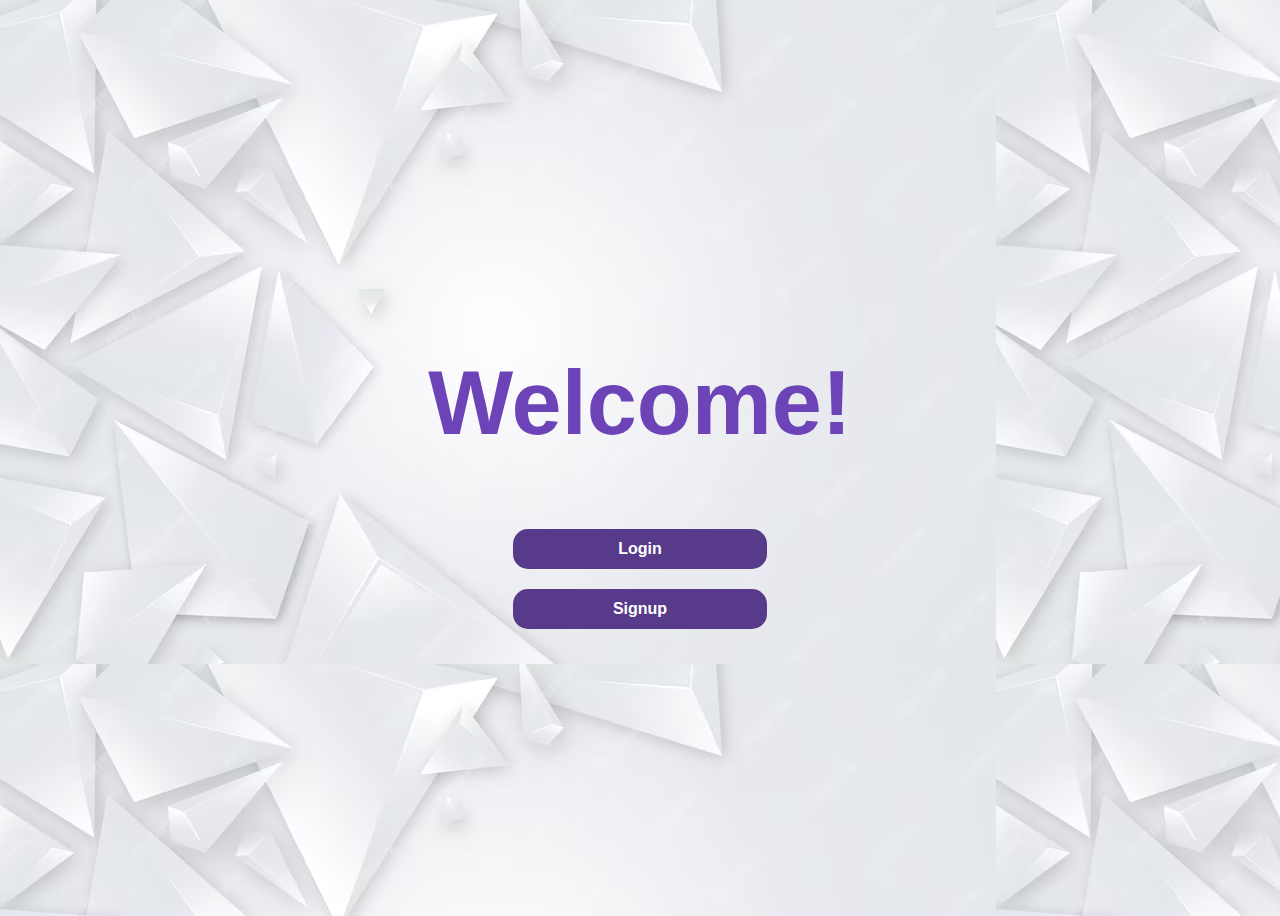
<file: cryptifier/index.html>
<!DOCTYPE html>
<html lang="en">
<head>
  <meta charset="UTF-8">
  <meta name="viewport" content="width=device-width, initial-scale=1.0">
  <link rel="stylesheet" href="signup.css">
  <title>Login and Signup</title>
</head>
<body>

  <div class="firstpage">
    <div id="initialPage">
      <h2 id="welcome">Welcome!</h2>
      <button onclick="showLoginForm()">Login</button>
      <button onclick="showSignupForm()">Signup</button>
    </div>

    <form id="loginForm" style="display: none;">
      <h2>Login</h2>
      <label for="loginUsername">Username:</label>
      <input type="text" id="loginUsername" required>
      <label for="loginPassword">Password:</label>
      <input type="password" id="loginPassword" required><br>
      <button type="button" onclick="login()">Login</button>
    </form>

    <form id="signupForm" style="display: none;">
      <h2>Signup</h2>
      <label for="signupUsername">Username:</label>
      <input type="text" id="signupUsername" required>
      <label for="signupPassword">Password:</label>
      <input type="password" id="signupPassword" required><br>
      <button type="button" onclick="signup()">Signup</button>
    </form>
  </div>

  <script src="cryptifier.js"></script>
</body>
</html>
</file>
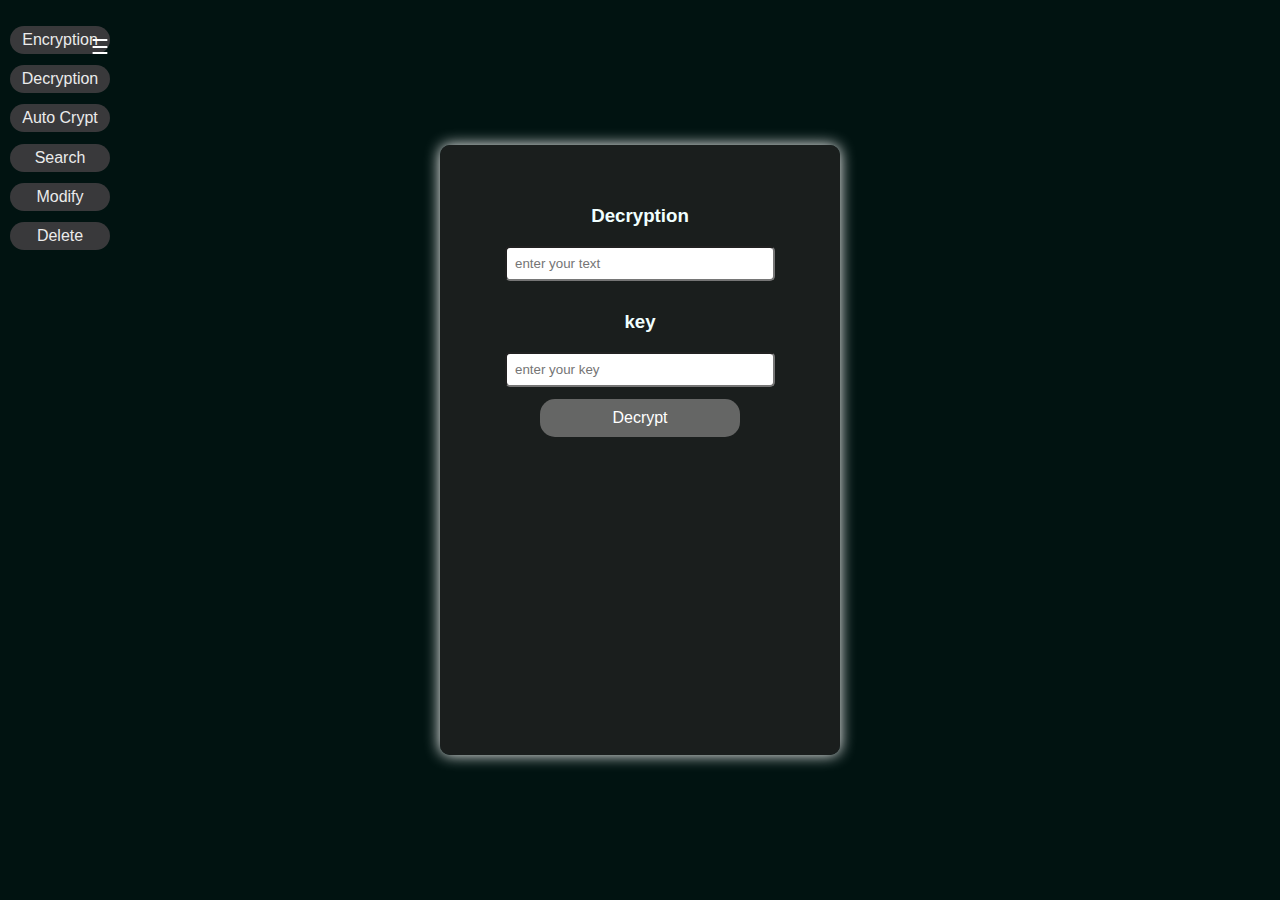
<file: cryptifier/dycription.html>
<!DOCTYPE html>
<html lang="en">
<head>
    <meta charset="UTF-8">
    <meta name="viewport" content="width=device-width, initial-scale=1.0">
    <title>Dycription</title>
    <link rel="stylesheet" href="style.css">
</head>
<body style="background-color:  rgb(1, 19, 17);">
    <div class="ebody">
        <nav class="nav">
            <div class="boxx">
                <button id="menu-toggle">&#9776</button>
                <ul>
                    <li><button class="encrypt-btn"><a href="encryption.html">Encryption</a></button></li>
                    <li><button class="decrypt-btn"><a href="dycription.html"> Decryption</a></button></li>
                    <li><button class="auto-crypt-btn"><a href="auto.html"> Auto Crypt</a></button></li>
                    <li><button class="search-btn"><a href="Search.html"> Search</a></button></li>
                    <li><button class="modify-btn"><a href="modify.html"> Modify</a></button></li>
                    <li><button class="delete-btn"><a href="delete.html"> Delete</a></a></button></li>
                </ul>
            </div>
        </nav>

    <div class="container2">
        <div class="card">
            <div class="input">
            <h3>Decryption</h3>
            <input type="text" name="" id="decryption" placeholder="enter your text">
        </div>
        <div class="input2">
            <h3>key</h3>
            <input type="text" name="" id="key" placeholder="enter your key">
            <button type="button" onclick="decryptedData()">Decrypt</button>
        </div>
        <div>
            <p id="heading"></p></div>
           <div> <p id="result"></p></div>
    </div>

    <script>

document.getElementById('menu-toggle').addEventListener('click', function() {
    var menu = document.querySelector('.nav ul');
    if (menu.style.display === 'none') {
        menu.style.display = 'block';
    } else {
        menu.style.display = 'none';
    }
});


        function decryptedData() {
                   var data = document.getElementById("decryption").value;
                   var key = document.getElementById("key").value;
                   var decryptedData = "";
       
                   for (var i = 0; i < data.length; i++) {
                       decryptedData += String.fromCharCode(data.charCodeAt(i) - parseInt(key));
                   }
                   document.getElementById("heading").innerHTML="Decrypted Data :";
                   document.getElementById("result").innerHTML = decryptedData;
               };
           </script>

</body>
</html>
</file>
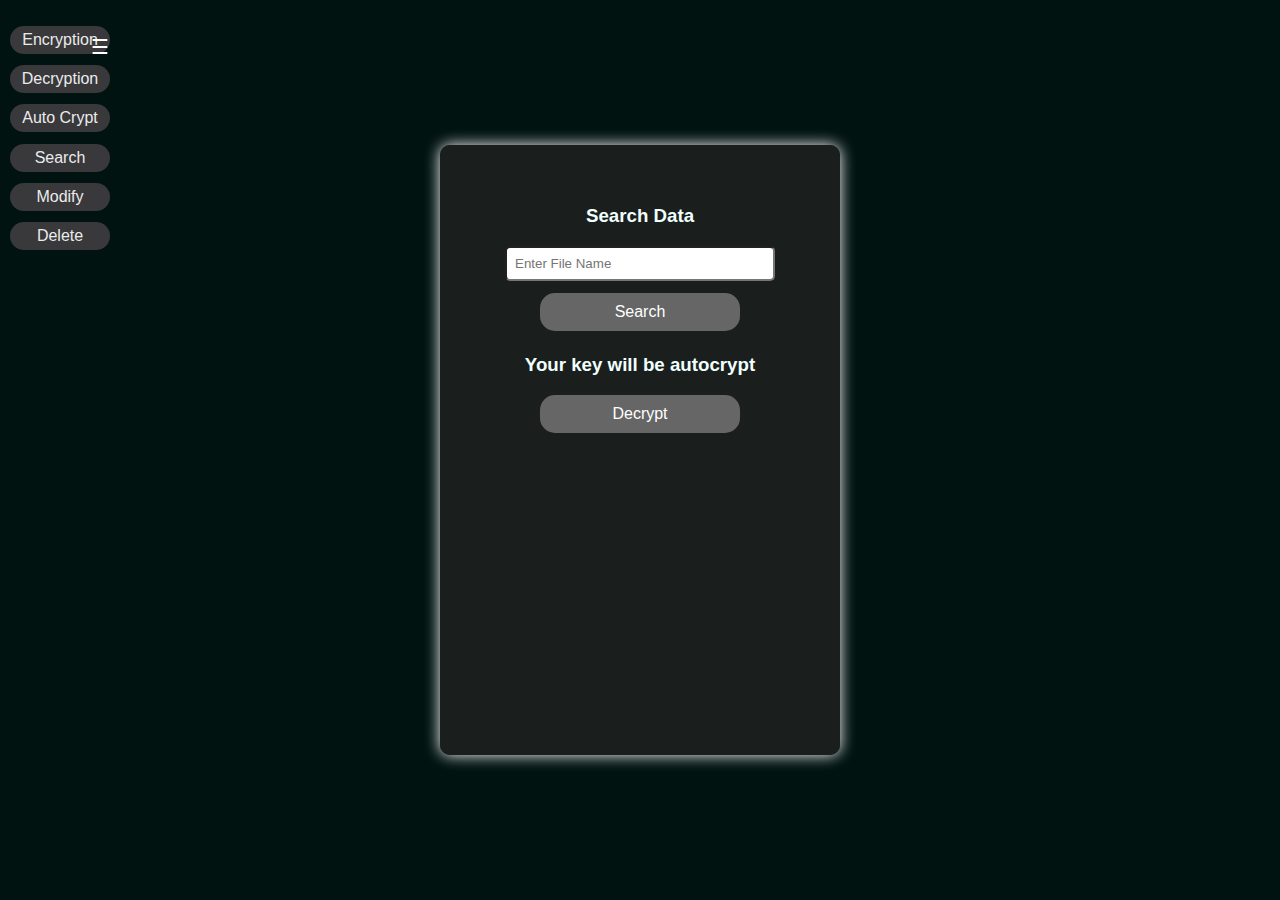
<file: cryptifier/dycrypt.html>
<!DOCTYPE html>
<html lang="en">
<head>
    <meta charset="UTF-8">
    <meta name="viewport" content="width=device-width, initial-scale=1.0">
    <title>Search Data</title>
    <link rel="stylesheet" href="style.css">
</head>
<body style="background-color:  rgb(1, 19, 17);">
    <div class="ebody">
        <nav class="nav">
            <div class="boxx">
                <button id="menu-toggle">&#9776</button>
                <ul>
                    <li><button class="encrypt-btn"><a href="encryption.html">Encryption</a></button></li>
                    <li><button class="decrypt-btn"><a href="dycription.html"> Decryption</a></button></li>
                    <li><button class="auto-crypt-btn"><a href="auto.html"> Auto Crypt</a></button></li>
                    <li><button class="search-btn"><a href="Search.html"> Search</a></button></li>
                    <li><button class="modify-btn"><a href="modify.html"> Modify</a></button></li>
                    <li><button class="delete-btn"><a href="delete.html"> Delete</a></a></button></li>
                </ul>
            </div>
        </nav>

    <div class="container2">
        <div class="card">
            <h3>Search Data</h3>
            <input type="text" id="searchInput" placeholder="Enter File Name">
            <button onclick="searchData()">Search</button>
        </div>
        <form id="searchData">

            <div class="input2">
                
                <h3>Your key will be autocrypt</h3>
                <button type="button" onclick="decryptedData()">Decrypt</button>
                <div class="result">
                    <h3 id="searchResult"></h3>
                    <p id="searchResult1"></p>
                    <div>
                        <p id="heading1"></p></div>
                       <div> <p id="result"></p></div>
                </div>

            </div>
        </form>

       
    </div>

    
    
    <script>
        
document.getElementById('menu-toggle').addEventListener('click', function() {
    var menu = document.querySelector('.nav ul');
    if (menu.style.display === 'none') {
        menu.style.display = 'block';
    } else {
        menu.style.display = 'none';
    }
});


       function searchData() {
    var searchInput = document.getElementById("searchInput").value;
    var key = 21;
    var decryptedData = "";
    var users = JSON.parse(localStorage.getItem("users")) || [];
    var found = false;

    users.forEach(function(user) {

        if (user.filename === searchInput) {
            var dataa= document.getElementById("searchResult").innerText = "Data found: ";
            var dataa= document.getElementById("searchResult1").innerText = user.data;
            var dataa = user.data;

            for (var i = 0; i < dataa.length; i++) {
                decryptedData += String.fromCharCode(dataa.charCodeAt(i) - key);
            }

            document.getElementById("heading1").innerHTML = "Decrypted Data :";
            document.getElementById("result").innerHTML = decryptedData;

            found = true;
        }
    });

    if (!found) {
        document.getElementById("searchResult").innerText = "No data found for the given file name.";
    }
}
function decryptedData(){
    searchData();
}
    </script>
</body>
</html>
</file>
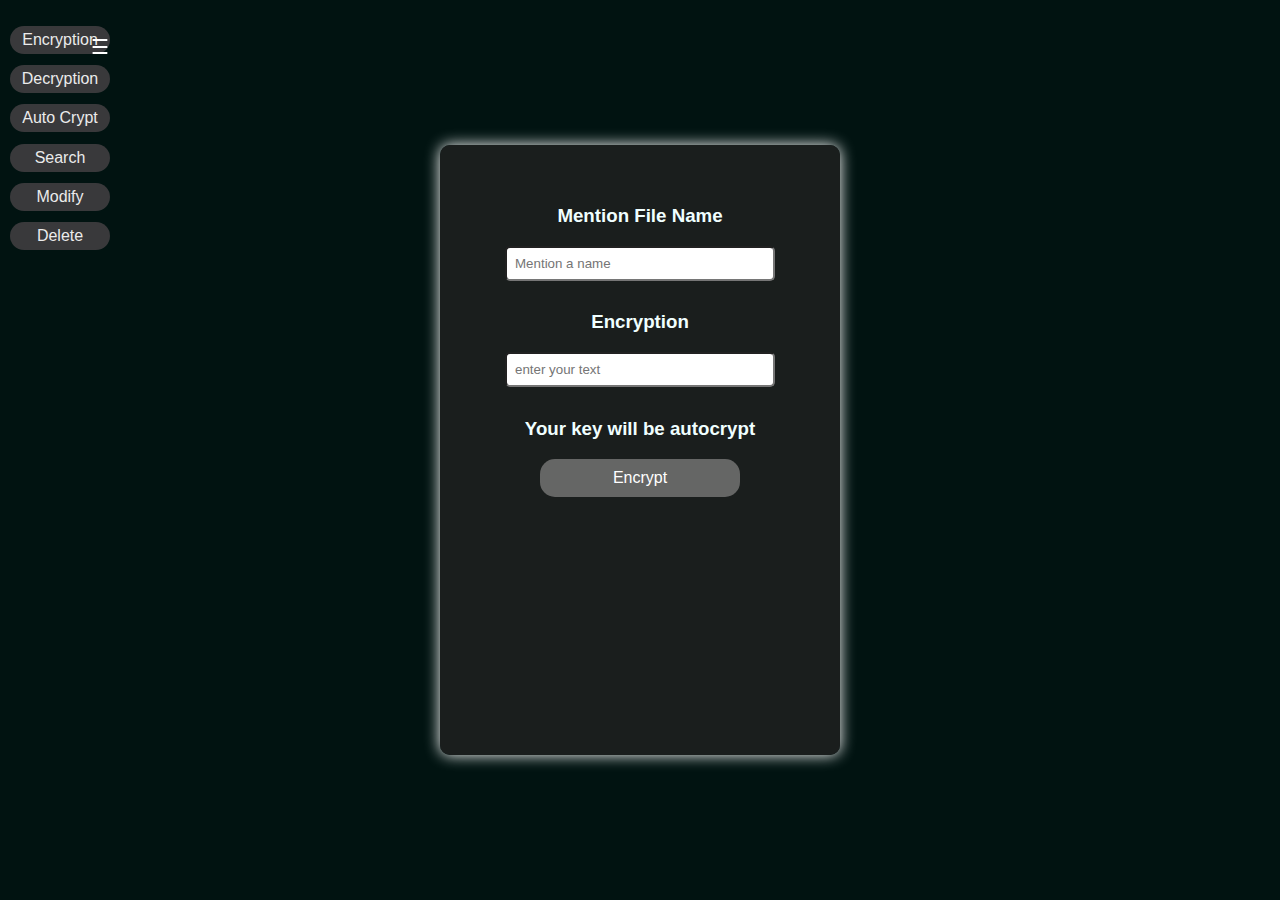
<file: cryptifier/encrypt.html>
<!DOCTYPE html>
<html lang="en">
<head>
    <meta charset="UTF-8">
    <meta name="viewport" content="width=device-width, initial-scale=1.0">
    <title>Document</title>
    <link rel="stylesheet" href="style.css">
</head>
<body style="background-color:  rgb(1, 19, 17);">
    <div class="ebody">
        <nav class="nav">
            <div class="boxx">
                <button id="menu-toggle">&#9776</button>
                <ul>
                    <li><button class="encrypt-btn"><a href="encryption.html">Encryption</a></button></li>
                    <li><button class="decrypt-btn"><a href="dycription.html"> Decryption</a></button></li>
                    <li><button class="auto-crypt-btn"><a href="auto.html"> Auto Crypt</a></button></li>
                    <li><button class="search-btn"><a href="Search.html"> Search</a></button></li>
                    <li><button class="modify-btn"><a href="modify.html"> Modify</a></button></li>
                    <li><button class="delete-btn"><a href="delete.html"> Delete</a></a></button></li>
                </ul>
            </div>
        </nav>

    <div class="container2">
        <div class="card">

            <div class="input">
                <h3>Mention File Name</h3>
                <input type="text" id="fname"  name="" placeholder="Mention a name">
            </div>


            <div class="input">
            <h3>Encryption</h3>
            <input type="text" name="" id="encryption" placeholder="enter your text">
        </div>
        <div class="input2">
            
            <h3>Your key will be autocrypt</h3>
            <button type="button" onclick="encryptedData()">Encrypt</button>
        </div>
       <div>
        <p id="heading"></p></div>
       <div> <p id="result"></p></div>
    </div>


    <script>

 function encryptedData() {
    var filename = document.getElementById("fname").value;
            var data = document.getElementById("encryption").value;
            var key = 21;
            var encryptedData = "";

            for (var i = 0; i < data.length; i++) {
                encryptedData += String.fromCharCode(data.charCodeAt(i) + parseInt(key));
            }
            document.getElementById("heading").innerHTML="Encrypted Data :";
            document.getElementById("result").innerHTML = encryptedData;


             var users = JSON.parse(localStorage.getItem("users")) || [];

    
    var user = users.find(u => u.filename === filename);
    if (user) {
        alert("File name already exists. Choose a different one.");
    } else {
       
        users.push({ filename: filename, data: encryptedData });
       
        localStorage.setItem("users", JSON.stringify(users));
        alert("Data saved");
        };
        };
    </script>
</body>
</html>
</file>
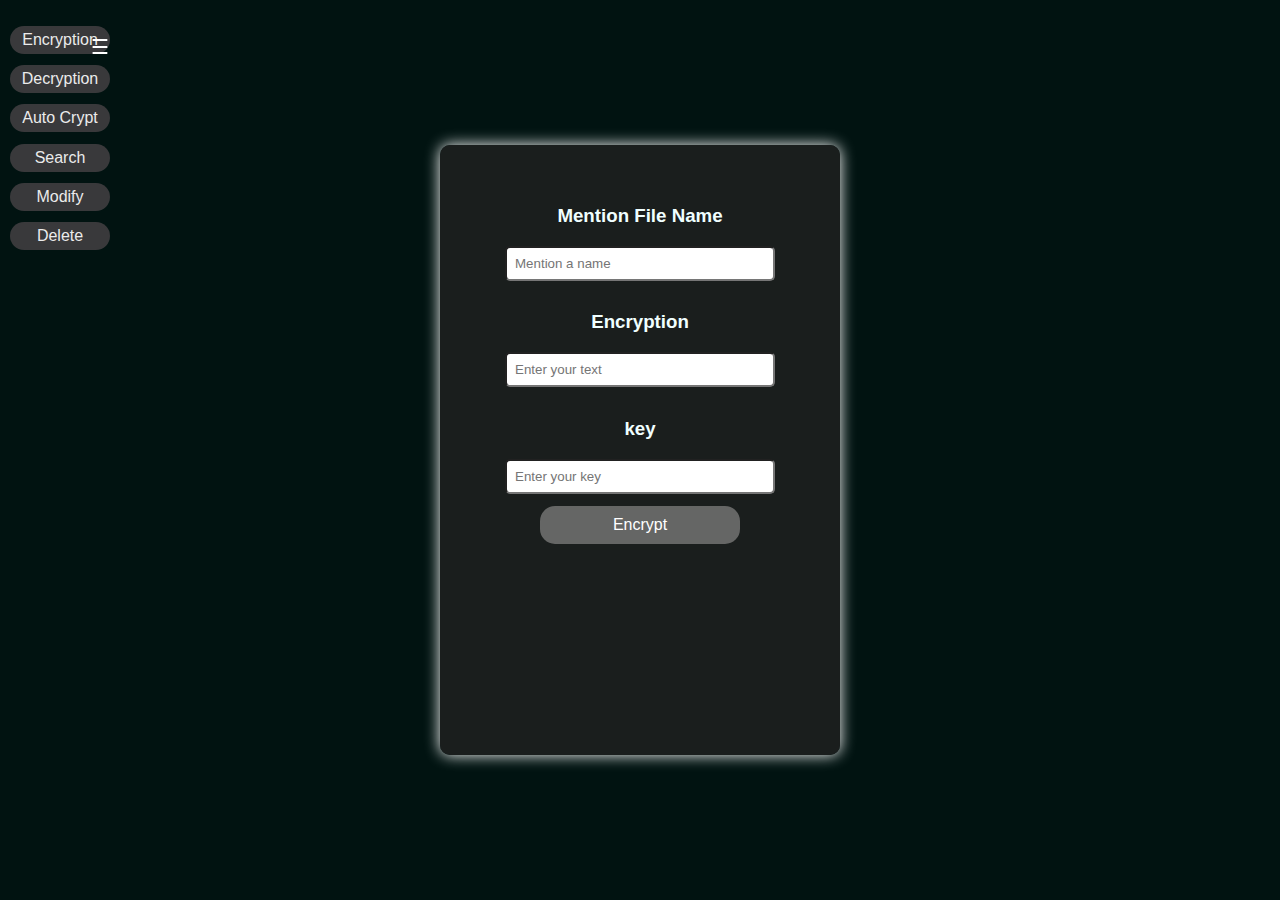
<file: cryptifier/encryption.html>
<!DOCTYPE html>
<html lang="en">
<head>
    <meta charset="UTF-8">
    <meta name="viewport" content="width=device-width, initial-scale=1.0">
    <title>Document</title>
    <link rel="stylesheet" href="style.css">
</head>
<body style="background-color: rgb(1, 19, 17);">
    <div class="ebody">
        <nav class="nav">
            <div class="boxx">
                <button id="menu-toggle">&#9776</button>
                <ul>
                    <li><button class="encrypt-btn"><a href="encryption.html">Encryption</a></button></li>
                    <li><button class="decrypt-btn"><a href="dycription.html"> Decryption</a></button></li>
                    <li><button class="auto-crypt-btn"><a href="auto.html"> Auto Crypt</a></button></li>
                    <li><button class="search-btn"><a href="Search.html"> Search</a></button></li>
                    <li><button class="modify-btn"><a href="modify.html"> Modify</a></button></li>
                    <li><button class="delete-btn"><a href="delete.html"> Delete</a></a></button></li>
                </ul>
            </div>
        </nav>
    <div  class="container2">
        <div class="card">
            <div class="input">
                <h3>Mention File Name</h3>
                <input type="text" id="fname"  name="" placeholder="Mention a name">
            </div>

            <div class="input">
            <h3>Encryption</h3>
            <input type="text" id="encryption"  name="" placeholder="Enter your text">
            </div>
            <div class="input2">
            <h3>key</h3>
            <input type="text" id="key" name="" placeholder="Enter your key">
            <button type="button" onclick="encryptedData()">Encrypt</button>
        </div>
       <div>
        <p id="heading"></p></div>
       <div> <p id="result"></p></div>
    </div>


    <script>

document.getElementById('menu-toggle').addEventListener('click', function() {
    var menu = document.querySelector('.nav ul');
    if (menu.style.display === 'none') {
        menu.style.display = 'block';
    } else {
        menu.style.display = 'none';
    }
});


 function encryptedData() {
            var filename = document.getElementById("fname").value;
            var data = document.getElementById("encryption").value;
            var key = document.getElementById("key").value;
            var encryptedData = "";

            for (var i = 0; i < data.length; i++) {
                encryptedData += String.fromCharCode(data.charCodeAt(i) + parseInt(key));
            }
            document.getElementById("heading").innerHTML="Encrypted Data :";
            document.getElementById("result").innerHTML = encryptedData;


             var users = JSON.parse(localStorage.getItem("users")) || [];

    
    var user = users.find(u => u.filename === filename);
    if (user) {
        alert("File name already exists. Choose a different one.");
    } else {
       
        users.push({ filename: filename, data: encryptedData });
       
        localStorage.setItem("users", JSON.stringify(users));
        alert("Data saved");
        };
    }
    </script>
</body>
</html>
</file>
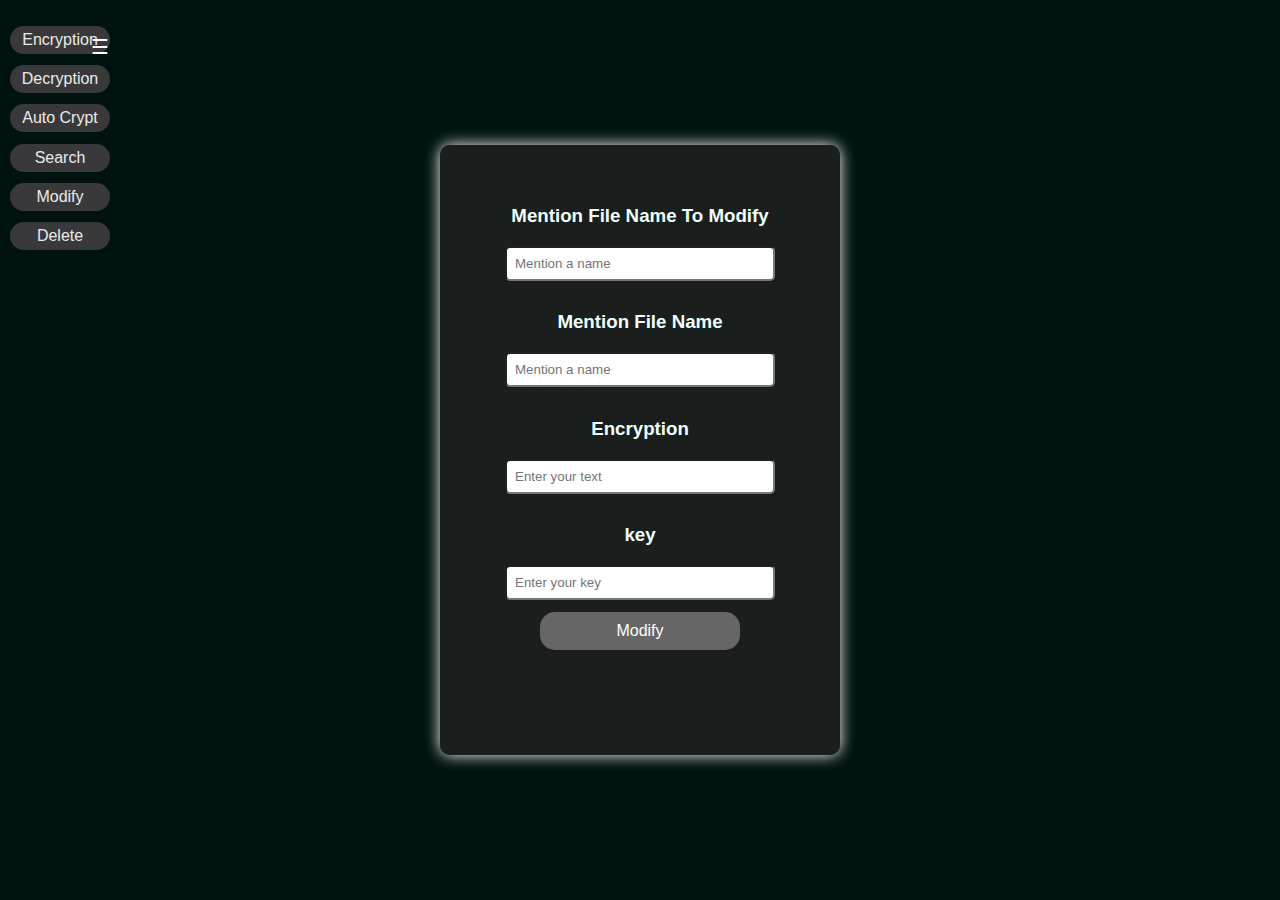
<file: cryptifier/modify.html>
<!DOCTYPE html>
<html lang="en">
<head>
    <meta charset="UTF-8">
    <meta name="viewport" content="width=device-width, initial-scale=1.0">
    <title>Document</title>
    <link rel="stylesheet" href="style.css">
</head>
<body style="background-color: rgb(1, 19, 17);">
    <div class="ebody">
        <nav class="nav">
            <div class="boxx">
                <button id="menu-toggle">&#9776</button>
                <ul>
                    <li><button class="encrypt-btn"><a href="encryption.html">Encryption</a></button></li>
                    <li><button class="decrypt-btn"><a href="dycription.html"> Decryption</a></button></li>
                    <li><button class="auto-crypt-btn"><a href="auto.html"> Auto Crypt</a></button></li>
                    <li><button class="search-btn"><a href="Search.html"> Search</a></button></li>
                    <li><button class="modify-btn"><a href="modify.html"> Modify</a></button></li>
                    <li><button class="delete-btn"><a href="delete.html"> Delete</a></a></button></li>
                </ul>
            </div>
        </nav>

    <div class="container2">
        <div class="card"></div>

            <div class="input">
                <h3>Mention File Name To Modify</h3>
                <input type="text" id="f1name"  name="" placeholder="Mention a name">
            </div>

            <div class="input">
                <h3>Mention File Name</h3>
                <input type="text" id="fname"  name="" placeholder="Mention a name">
            </div>
            
            <div class="input">
            <h3>Encryption</h3>
            <input type="text" id="encryption"  name="" placeholder="Enter your text">
        </div>
        <div class="input2">
            <h3>key</h3>
            <input type="text" id="key" name="" placeholder="Enter your key">
            <button type="button" onclick="modify()">Modify</button>
        </div>
       <div>
        <p id="heading"></p></div>
       <div> <p id="result"></p></div>
    </div>


    <script>

document.getElementById('menu-toggle').addEventListener('click', function() {
    var menu = document.querySelector('.nav ul');
    if (menu.style.display === 'none') {
        menu.style.display = 'block';
    } else {
        menu.style.display = 'none';
    }
});


 function modify() {
            
    var searchInput = document.getElementById("f1name").value;
            var users = JSON.parse(localStorage.getItem("users")) || [];

            for (var i = 0; i < users.length; i++) {
                if (users[i].filename === searchInput) {
                    users.splice(i, 1);
                    localStorage.setItem("users", JSON.stringify(users));
                    break;
                }
            }

            var filename = document.getElementById("fname").value;
            var data = document.getElementById("encryption").value;
            var key = document.getElementById("key").value;
            var encryptedData = "";

            for (var i = 0; i < data.length; i++) {
                encryptedData += String.fromCharCode(data.charCodeAt(i) + parseInt(key));
            }
            document.getElementById("heading").innerHTML="Encrypted Data :";
            document.getElementById("result").innerHTML = encryptedData;


             var users = JSON.parse(localStorage.getItem("users")) || [];

    
    var user = users.find(u => u.filename === filename);
    if (user) {
        alert("File name already exists. Choose a different one.");
    } else {
       
        users.push({ filename: filename, data: encryptedData });
       
        localStorage.setItem("users", JSON.stringify(users));
        alert("Data saved");
        };

    }
    </script>
</body>
</html>
</file>
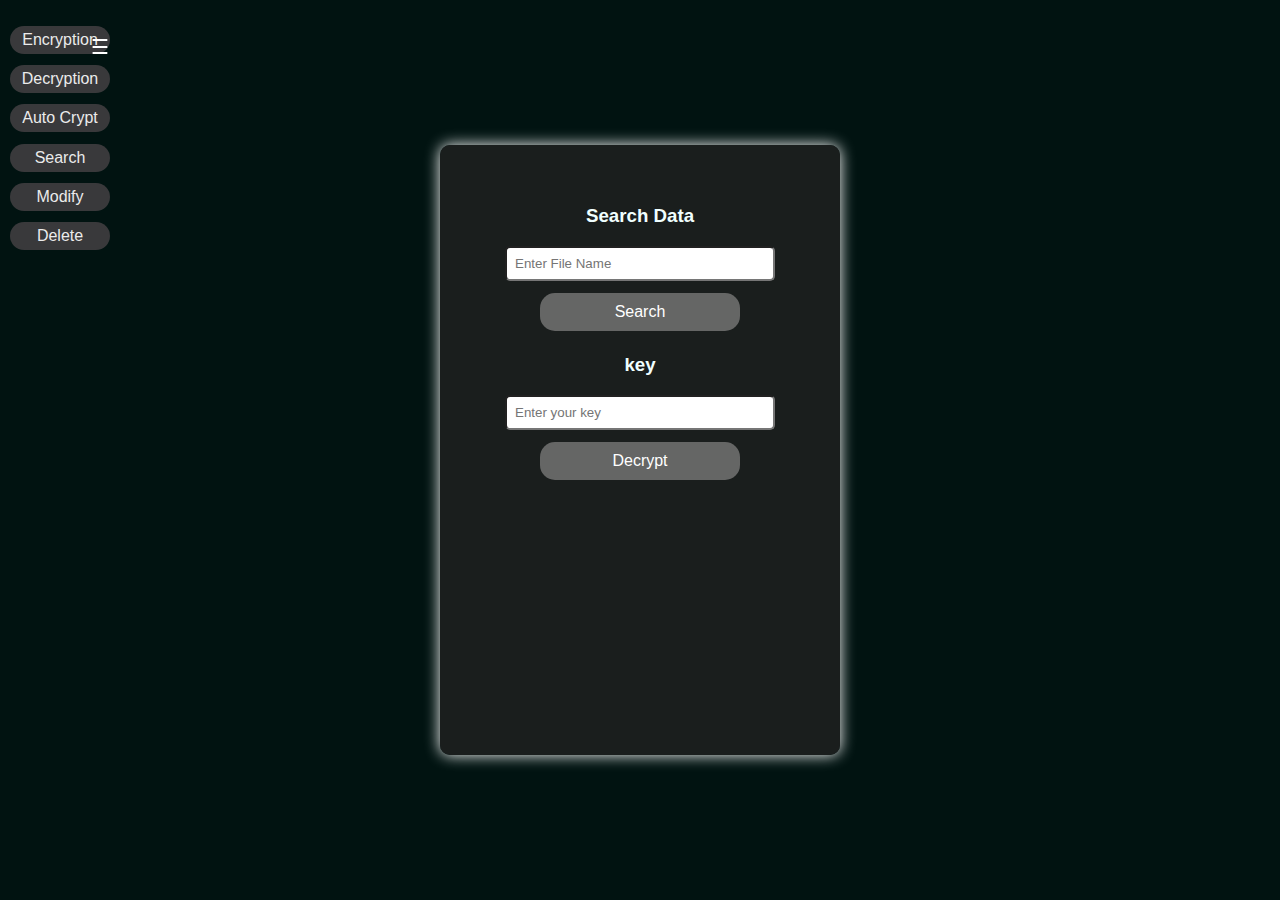
<file: cryptifier/Search.html>
<!DOCTYPE html>
<html lang="en">
<head>
    <meta charset="UTF-8">
    <meta name="viewport" content="width=device-width, initial-scale=1.0">
    <title>Search Data</title>
    <link rel="stylesheet" href="style.css">
</head>
<body style="background-color:  rgb(1, 19, 17);">
    <div class="ebody">
        <nav class="nav">
            <div class="boxx">
                <button id="menu-toggle">&#9776</button>
                <ul>
                    <li><button class="encrypt-btn"><a href="encryption.html">Encryption</a></button></li>
                    <li><button class="decrypt-btn"><a href="dycription.html"> Decryption</a></button></li>
                    <li><button class="auto-crypt-btn"><a href="auto.html"> Auto Crypt</a></button></li>
                    <li><button class="search-btn"><a href="Search.html"> Search</a></button></li>
                    <li><button class="modify-btn"><a href="modify.html"> Modify</a></button></li>
                    <li><button class="delete-btn"><a href="delete.html"> Delete</a></a></button></li>
                </ul>
            </div>
        </nav>

    <div class="container2">
        <div class="card">
            <h3>Search Data</h3>
            <input type="text" id="searchInput" placeholder="Enter File Name">
            <button onclick="searchData()">Search</button>
        </div>
        <form id="searchData">

            <div class="input2">
                <h3>key</h3>
                <input type="text" id="key" name="" placeholder="Enter your key">
                <button type="button" onclick="decryptedData()">Decrypt</button>
                <div class="result">
                    <h3 id="heading"></h3>
                    <p id="searchResult"></p>
                    <div>
                        <p id="heading1"></p></div>
                       <div> <p id="result"></p></div>
                </div>

            </div>
        </form>

       
    </div>

    <script>
        
document.getElementById('menu-toggle').addEventListener('click', function() {
    var menu = document.querySelector('.nav ul');
    if (menu.style.display === 'none') {
        menu.style.display = 'block';
    } else {
        menu.style.display = 'none';
    }
});


       function searchData() {
    var searchInput = document.getElementById("searchInput").value;
    var key = parseInt(document.getElementById("key").value);
    var decryptedData = "";
    var users = JSON.parse(localStorage.getItem("users")) || [];
    var found = false;

    users.forEach(function(user) {

        if (user.filename === searchInput) {
            var dataa= document.getElementById("heading").innerText = "Data found: ";
            var dataa= document.getElementById("searchResult").innerText = user.data;
            var dataa = user.data;

            for (var i = 0; i < dataa.length; i++) {
                decryptedData += String.fromCharCode(dataa.charCodeAt(i) - key);
            }

            document.getElementById("heading1").innerHTML = "Decrypted Data :";
            document.getElementById("result").innerHTML = decryptedData;

            found = true;
        }
    });

    if (!found) {
        document.getElementById("searchResult").innerText = "No data found for the given file name.";
        document.getElementById("heading1").innerHTML = "";
        document.getElementById("result").innerHTML = "";
    }
}
function decryptedData(){
    searchData();
}
    </script>
</body>
</html>
</file>
<file: cryptifier/signup.css>
body{
    padding: 0;
    background-image: url(white\ bg.avif);
    display: flex;
    justify-content: center;
    align-items: center;
    min-height: 100vh;
    font-family: 'Jost', sans-serif;
    
  }
   #chk{
    display: none;
   } 
   #signupForm{
    width: 350px;
    height: 500px;
    background: red;
    overflow: hidden;
    background-color: rgb(72, 77, 77);
    border-radius: 10px;
    box-shadow: 5px 20px 50px #000;
   }
   #signupForm h2{
    color: white;
    font-size: 50px;
    text-align: center;
    margin-bottom: 70px;
   }
   #signupForm label{
    margin-left: 50px;
   }
   label{
    color: #fff;
    font-size: 20px;
    display: flex;
    margin: 20px;
    font-weight: bold;
    cursor: pointer;
    transition: 0.5s ease-in-out;
   }
   input{
    width: 60%;
    height: 20px;
    background: #e0dede;
    justify-content: center;
    display: flex;
    margin: 20px auto;
    padding: 10px;
    border: none;
    outline: none;
    border-radius: 5px;
   }
   button{
    width: 60%;
    height: 40px;
    margin: 10px auto;
    justify-content: center;
    display: block;
    color: #fff;
    background: #573b8a;
    font-size: 1em;
    font-weight: bold;
    margin-top: 20px;
    outline: none;
    border: none;
    border-radius: 15px;
    transition: 0.2s ease-in;
    cursor: pointer;
   }
   button:hover{
    background: #6d44b8;
   }
   #loginForm{
    width: 350px;
    height: 500px;
    background: red;
    overflow: hidden;
   
    background-color: rgb(72, 77, 77);
    border-radius: 10px;
    box-shadow: 5px 20px 50px #000;
   }
   #loginForm h2{
    color: white;
    font-size: 50px;
    text-align: center;
    margin-bottom: 70px;
   }
   #loginForm label{
    margin-left: 50px;
   }
   #chk:checked ~ #signupForm label{
    transform: scale(.6);
     }
     img{
      position: relative;
      left: -5px;
      height: 600px;
     }
     #welcome{
        font-size: 90px;
        color:  #6d44b8;
     }
     @keyframes slide {
        0%, 100% {
          transform: translateX(0);
        }
        50% {
          transform: translateX(10%);
        }
      }
      
      #welcome {
        white-space: nowrap; 
        overflow: hidden;
        animation: slide 5s linear infinite; 
      }
</file>
<file: cryptifier/style.css>
body {
    font-family: Arial, sans-serif;
    display: flex;
    align-items: center;
    justify-content: center;
    height: 100vh;
    margin: 0;
  }
  a {
    color: rgb(240, 233, 233);
    opacity: 0.9;
  
    text-decoration: none;

  }
  p{
    color:azure;
  }
  .box {
    text-decoration: none;
    text-align: center;
    margin-top: 40px;
    margin-right: 40px;
  }
 
  .container {
    
    text-align: center;
  }

  
  .container2 {
    text-align: center;
    background-color:  rgba(32,33,33, 0.829);
    border-radius: 10px;
    box-shadow: 0 0 15px white;
    width:400px;
    height: 610px;
    text-align: center;
  }
  #contain {
    text-align: center;
    background-color: rgba(32,33,33, 0.829);
    border-radius: 10px;
    box-shadow: 0 0 15px white;
    width:400px;
    height: 500px;

  }
  .card{
    margin-top: 60px;
  }

  form {
    margin-bottom: 20px;
  }
  
  label {
    display: block;
    margin-bottom: 8px;
  }
  
  input {

    width: 250px;
    padding: 8px;
    margin-bottom: 12px;
    border-radius: 5px;
  }
  
  button {
    background-color: #656665;
    color: white;
    padding: 10px;
    border-radius: 15px;
    text-underline-offset: none;
    width: 50%;
    margin-bottom: 1.2%;
    cursor: pointer;
    border:none;
    font-size: medium;
  }
  
  button:hover {
    background-color: #b5bbb5a4;
  }
  #heading {
    font-size: 20px;
    font-weight: bold;
    color: rgb(250, 248, 248);
}
#heading1 {
  font-size: 20px;
  font-weight: bold;
  color: rgb(248, 239, 239);
}
#result {
    font-size: 16px;
    color: rgb(241, 237, 237);
}
#ekey{
  font-weight: bold;
  font-size:X-large;
}
h3{

  color:azure;
}

.ebody{
  width: 100vw;
  display: flex;
  align-items: center;
  justify-content: center;
  height: 100vh;
  

}
.sidenav {
  height: 100%;
  width: 250px;
  position: fixed;
  z-index: 1;
  top: 0;
  left: -250px;
  background-color: #333;
  overflow-x: hidden;
  transition: 0.5s;
  padding-top: 60px;
}

.sidenav a {
  padding: 15px 20px;
  text-decoration: none;
  font-size: 18px;
  color: #818181;
  display: block;
  transition: 0.3s;
}

.sidenav a:hover {
  color: #f1f1f1;
}

.main-content {
  margin-left: 250px;
  transition: margin-left 0.5s;
}

.toggle-btn {
  font-size: 20px;
  background-color: #333;
  color: white;
  border: none;
  cursor: pointer;
  padding: 10px;
}

.toggle-btn:hover {
  background-color: #555;
}



li {
    margin: 0 10px;
}
  #menu-toggle {
    background-color: transparent;
    color: white;
    border: none;
    cursor: pointer;
    position: fixed;
    top: 20px;
    left: 50px;
   
    cursor: pointer;
    z-index: 2;
    font-size: 20px;
  }
.menu {
  color: white;
    display: flex;
    justify-content: center;
    align-items: center;
    height: 100vh;
   width: 100vw;
}

.main_menu {
    padding: 20px;
    border-radius: 10px;
    box-shadow: 0 0 10px white;
}
 .nav {
    background-color:  rgb(1, 19, 17);;
    width: 120px;
    position: fixed;
    z-index: 1;
    top: 0;
    left: 0;
    overflow-x: hidden;
    display: flex;
    justify-content: space-between;
  }
  .boxx {
    display: flex;
    align-items: center;
  }
  #menu-list.active {
    animation: slide-in 0.3s ease-in-out;
  }

  #menu-list:not(.active) {
    animation: slide-out 0.3s ease-in-out forwards;
  }
 .boxx ul {
    list-style-type: none;
    padding: 0;
   
  }
  
  .boxx li {
    margin-right: 10px;
  }
  
  .boxx button {
    width: 100px;
    background-color: #39393b;
    color: white;
    border: none;
    padding: 5px 10px;
    margin-top: 10px;
    border-radius: 15px;
    cursor: pointer;
    transition: background-color 0.3s ease;
  }
  
  .boxx button:hover {
    background-color: #4e4e52ce;
  }
  .boxx a{
    text-decoration: none;
    color: white;
  }
</file>
